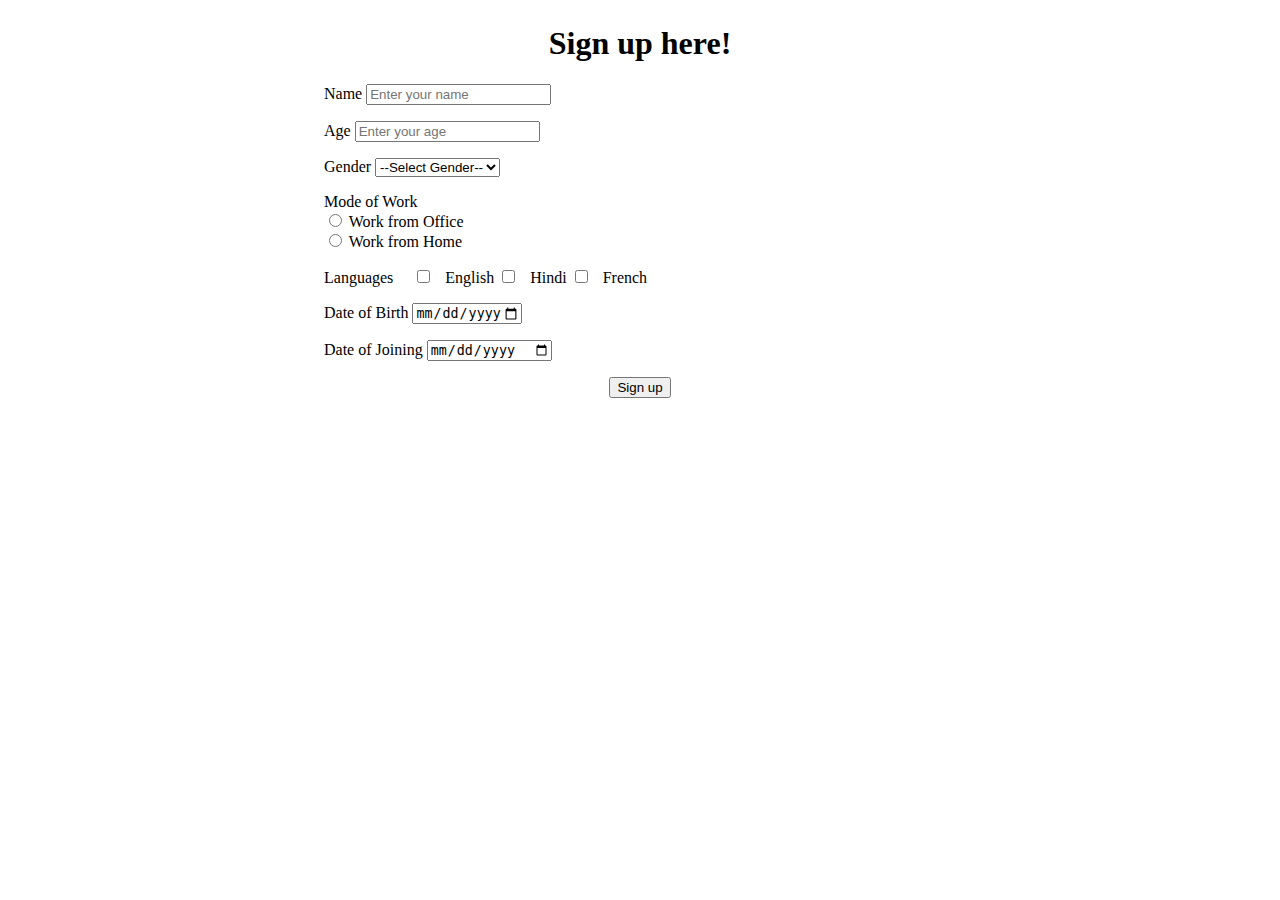
<file: index.html>
<!DOCTYPE html>
<html>
<head>
  <script src="https://ajax.googleapis.com/ajax/libs/jquery/3.6.0/jquery.min.js"></script>
  <script src="https://cdn.jsdelivr.net/npm/bootstrap@5.3.0-alpha1/dist/js/bootstrap.bundle.min.js" integrity="sha384-w76AqPfDkMBDXo30jS1Sgez6pr3x5MlQ1ZAGC+nuZB+EYdgRZgiwxhTBTkF7CXvN" crossorigin="anonymous"></script>
  <link rel="stylesheet" href="css/styles.css" />
  <link href="https://cdn.jsdelivr.net/npm/bootstrap@5.3.0-alpha1/dist/css/bootstrap.min.css" rel="stylesheet" integrity="sha384-GLhlTQ8iRABdZLl6O3oVMWSktQOp6b7In1Zl3/Jr59b6EGGoI1aFkw7cmDA6j6gD" crossorigin="anonymous">
</head>
<body>

  <!-- SIGNUP FORM -->
    <form>
      <div class="form-body">
        <div class="alert" role="alert">
        </div>
        <center><h1 class="mb-4">Sign up here!</h1></center>
        <div class="row">
          <div class="col-6 mb-3">
            <label class="form-label">Name</label>
            <input type="text" class="form-control" name="name" id="name" placeholder="Enter your name">
            <p class="error" id="nameerror"></p>
          </div>
          <div class="col-6 mb-3">
            <label class="form-label">Age</label>
            <input type="number" class="form-control" name="age" id="age" placeholder="Enter your age">
            <p class="error" id="ageerror"></p>
          </div>
        </div>
        <div class="row">
          <div class="col-6">
            <label class="form-label">Gender</label>
            <select id="Gender" class="form-select">
              <option selected value="" disabled>--Select Gender--</option>
              <option name="Male" id="Male" value="Male" > Male </option>
              <option name="Female" id="Female" value="Female" > Female </option>
              <option name="Other" id="Other" value="Other" > Other </option>
            </select>
            <p class="error" id="degreeerror"></p>
          </div>
          <div class="col-6">
            <label class="form-label">Mode of Work</label>
            <div class="form-check">
              <input class="form-check-input" type="radio" name="workMode" id="wfo" value="wfo">
              <label class="form-check-label">
                Work from Office
              </label>
            </div>
            <div class="form-check">
              <input class="form-check-input" type="radio" name="workMode" id="wfh" value="wfh">
              <label class="form-check-label">
                Work from Home
              </label>
            </div>
            <p class="error" id="modeerror"></p>
          </div>
        </div>
        <div class="mb-3">
          <label class="form-label">Languages</label>&nbsp;&nbsp;&nbsp;&nbsp;

            <input class="form-check-input" type="checkbox" name="languages" id="lang-1" value="English">
            &nbsp;<label class="form-check-label">
              English
            </label>
         
            <input class="form-check-input" type="checkbox" name="languages" id="lang-2" value="Hindi">
            &nbsp;<label class="form-check-label">
              Hindi
            </label>
         
            <input class="form-check-input" type="checkbox" name="languages" id="lang-3" value="French">
            &nbsp;<label class="form-check-label">
              French
            </label>
          
          <p class="error" id="langerror"></p>
        </div>
        <div class="row">
          <div class="col-6 mb-3">
            <label class="form-label">Date of Birth</label>
            <input type="date" name="DOB" id="DOB" class="form-control" min="">
            <p class="error" id="doberror"></p>
          </div>
          <div class="col-6 mb-3">
            <label class="form-label">Date of Joining</label>
            <input type="date" name="DOJ" id="DOJ" class="form-control">
            <p class="error" id="dojerror"></p>
          </div>
        </div>
        <center>
          <button type="submit" class="signup btn btn-primary">Sign up</button>
        </center>
      </div>
    </form>

    <!-- MODAL -->
    <div class="my-modal">
      <div class="heading mt-2">
       <h5>&nbsp; Confirm Details</h5> 
      </div>
      <div class="content">
      </div>
      <div class="footer">
        <button id="edit" class="btn btn-secondary me-2">Edit</button>
        <button id="submit" class="btn btn-success">Submit</button>
      </div>
    </div>
    </div>

  <!-- jQuery code-->
  <script src="js/script.js"></script>
  <!-- jQuery code-->
  
</body>
</html>
</file>
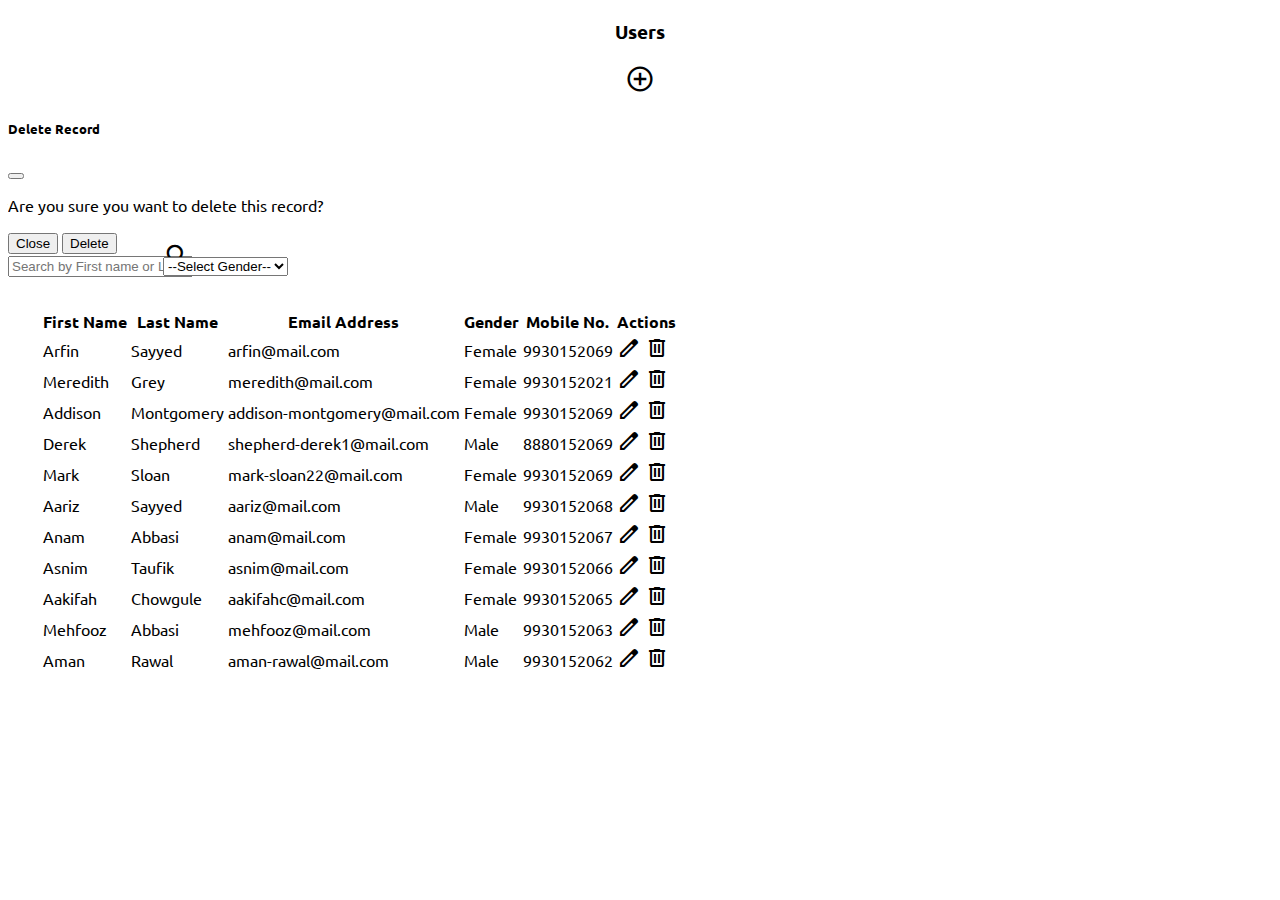
<file: form.html>
<!DOCTYPE html>
<html>
<head>
  <!-- JQUERY -->
    <script src="https://ajax.googleapis.com/ajax/libs/jquery/3.6.0/jquery.min.js"></script>
    <script src="https://cdn.datatables.net/1.13.4/js/jquery.dataTables.min.js"></script>
    <script src="https://cdn.datatables.net/1.13.4/js/dataTables.bootstrap5.min.js"></script>


    <!-- BOOTSTRAP -->
    <script src="https://cdn.jsdelivr.net/npm/bootstrap@5.3.0-alpha1/dist/js/bootstrap.bundle.min.js" integrity="sha384-w76AqPfDkMBDXo30jS1Sgez6pr3x5MlQ1ZAGC+nuZB+EYdgRZgiwxhTBTkF7CXvN" crossorigin="anonymous"></script>
    <link rel="stylesheet" href="css/form.css" />
    <link href="https://cdn.jsdelivr.net/npm/bootstrap@5.3.0-alpha1/dist/css/bootstrap.min.css" rel="stylesheet" integrity="sha384-GLhlTQ8iRABdZLl6O3oVMWSktQOp6b7In1Zl3/Jr59b6EGGoI1aFkw7cmDA6j6gD" crossorigin="anonymous">
    
    <!-- FONTS AND ICONS -->
    <link rel="preconnect" href="https://fonts.googleapis.com">
    <link rel="preconnect" href="https://fonts.gstatic.com" crossorigin>
    <link rel="stylesheet" href="https://fonts.googleapis.com/css2?family=Material+Symbols+Outlined:opsz,wght,FILL,GRAD@48,400,1,0" />
    <link href="https://fonts.googleapis.com/css2?family=Ubuntu:wght@300;400;700&display=swap" rel="stylesheet">
</head>
<body>
    <div class="data-heading">
      <div class="alert" role="alert">
      </div>
      <span class="d-flex justify-content-center">
        <h3>Users</h3>
        <button id="add" class="material-symbols-outlined mb-1">add_circle</button>
      </span>  
    </div>

    <!-- ADD MODAL -->
    <div id="add-modal-outline">
      <div class="add-modal">
      <div class="d-flex add-head">
        <h4 class="flex-grow-1">Add User</h4>
        <span id="close-addModal" class="material-symbols-outlined">
          close
        </span>
      </div>
      <form>
        <div class="row">
          <div class="col-6 mb-3">
            <label class="form-label">First Name</label>
            <input type="text" class="form-control" name="fname" id="fname" placeholder="Enter first name">
            <p class="error" id="firstnameerror"></p>
          </div>
          <div class="col-6 mb-3">
            <label class="form-label">Last Name</label>
            <input type="text" class="form-control" name="lname" id="lname" placeholder="Enter last name">
            <p class="error" id="lastnameerror"></p>
          </div>
        </div>
        <div class="mb-3">
          <label class="form-label">Email Address</label>
          <input type="email" class="form-control" name="email" id="email" placeholder="Enter email address">
          <p class="error" id="emailerror"></p>
        </div>
        <div class="row">
          <div class="col-6">
            <label class="form-label">Gender</label>
            <select id="Gender" class="form-select">
              <option selected value="" disabled>--Select Gender--</option>
              <option name="Male" id="Male" value="Male" > Male </option>
              <option name="Female" id="Female" value="Female" > Female </option>
              <option name="Other" id="Other" value="Other" > Other </option>
            </select>
            <p class="error" id="gendererror"></p>
          </div>
          <div class="col-6 mb-3">
            <label class="form-label">Mobile Number</label>
            <input type="number" class="form-control" name="mobileNo" id="mobileNo" placeholder="Enter mobile number">
            <p class="error" id="mobileNoerror"></p>
          </div>
        </div>
        <center><button id="add-user" class="btn btn-secondary">Add</button></center>
      </form>
      </div>
    </div>

    <!-- DELETE MODAL -->
    <div class="modal" tabindex="-1" id="delete-modal">
      <div class="modal-dialog">
        <div class="modal-content">
          <div class="modal-header">
            <h5 class="modal-title">Delete Record</h5>
            <button type="button" class="btn-close" data-bs-dismiss="modal" aria-label="Close"></button>
          </div>
          <div class="modal-body">
            <p>Are you sure you want to delete this record?</p>
          </div>
          <div class="modal-footer">
            <button type="button" class="btn btn-secondary" data-bs-dismiss="modal">Close</button>
            <button id="delete" type="button" data-bs-dismiss="modal" class="btn btn-danger delete">Delete</button>
          </div>
        </div>
      </div>
    </div>
    
    <!-- EDIT MODAL -->
    <div id="modal-edit" class="edit-modal">
      <div class="edit-modal-content">
        <div class="d-flex add-head">
          <h4 class="flex-grow-1">Edit User</h4>
          <span id="close-editModal" class="material-symbols-outlined">
            close
          </span>
        </div>
        <form>
          <div class="row">
            <div class="col-6 mb-3">
              <label class="form-label">First Name</label>
              <input type="text" class="form-control" name="fname" id="firstName" placeholder="Enter first name">
              <p class="error" id="fnameerror"></p>
            </div>
            <div class="col-6 mb-3">
              <label class="form-label">Last Name</label>
              <input type="text" class="form-control" name="lname" id="lastName" placeholder="Enter last name">
              <p class="error" id="lnameerror"></p>
            </div>
          </div>
          <div class="mb-3">
            <label class="form-label">Email Address</label>
            <input type="email" class="form-control" name="email" id="Email" placeholder="Enter email address">
            <p class="error" id="eerror"></p>
          </div>
          <div class="row">
            <div class="col-6">
              <label class="form-label">Gender</label>
              <select id="gender" class="form-select">
                <option selected value="" disabled>--Select Gender--</option>
                <option name="Male" id="Male" value="Male" > Male </option>
                <option name="Female" id="Female" value="Female" > Female </option>
                <option name="Other" id="Other" value="Other" > Other </option>
              </select>
              <p class="error" id="gerror"></p>
            </div>
            <div class="col-6 mb-3">
              <label class="form-label">Mobile Number</label>
              <input type="number" class="form-control" name="mobileNo" id="mobileNum" placeholder="Enter mobile number">
              <p class="error" id="mobileerror"></p>
            </div>
          </div>
          <center><button id="edit-user" class="btn btn-secondary">Edit</button></center>
        </form>
      </div>
    </div>

    <!-- FILTERS FOR DATA TABLE-->
    <div class="d-flex justify-content-start ms-4" style="margin-right: 0px;">
    <!-- SEARCH BAR-->
          <input type="text" class="form-control" name="search-text" id="search-text" placeholder="Search by First name or Last Name">
          <button id="search-btn" class="material-symbols-outlined me-5">search</button>
    <!-- GENDER DROPDOWN -->
  
      <select id="Gender" class="filter-gender form-select w-25 me-4">
        <option selected value="">--Select Gender--</option>
        <option name="Male" id="Male" value="Male" > Male </option>
        <option name="Female" id="Female" value="Female" > Female </option>
        <option name="Other" id="Other" value="Other" > Other </option>
      </select>

    </div>
    <!-- DATA TABLE -->
    <div class="data-table">
    <table class="table">
        <thead>
          <tr>
            <th scope="col">First Name</th>
            <th scope="col">Last Name</th>
            <th scope="col">Email Address</th>
            <th scope="col">Gender</th>
            <th scope="col">Mobile No.</th>
            <th scope="col">Actions</th>
          </tr>
        </thead>
        <tbody class="data-table-body">
        </tbody>
      </table>
    </div>
    
    <!-- SCRIPT FILE -->
    <script src="js/form.js"></script>

</body>
</html>
</file>
<file: css/styles.css>
.form-body{
    margin: 2% 25%;
}

.error{
    color: red;
}

.my-modal{
    position: absolute;
    top: 30%;
    left: 50%;
    transform: translate(-50%, -50%);
    width: 600px;
    height: 250px;
    background-color: #f1f1f1;
    padding: 10px;
    z-index: 100;
    border-radius: 10px;
    box-shadow: 0 4px 8px 0 rgba(0,0,0,0.2),0 6px 20px 0 rgba(0,0,0,0.19);
}

.heading{
    border-bottom: 0.5px solid rgb(191, 191, 191)
}

.content{
    margin:2%;
}

.footer{
text-align:center;

}
</file>
<file: css/form.css>
body{
    font-family: 'Ubuntu','Sans-Serif';
}
.error{
    color:#f00;
}

.data-heading{
    margin: 0.5% 2.5%;
    text-align: center;
}

.data-table{
    margin:2.5%;
}

#add{
    border:0;
    background-color: #fff;
    font-size:30px;
}

input::-webkit-outer-spin-button,
input::-webkit-inner-spin-button {
  -webkit-appearance: none;
  margin: 0;
}

.add-modal-outline{
    position: fixed; /* Stay in place */
    z-index: 1; /* Sit on top */
    left: 0;
    top: 0;
    width: 100%; /* Full width */
    height: 100%; /* Full height */
    overflow: auto; /* Enable scroll if needed */
    background-color: rgb(0,0,0); /* Fallback color */
    background-color: rgba(0,0,0,0.4); /* Black w/ opacity */
}

.add-modal{
    position: absolute;
    top: 50%;
    left: 50%;
    transform: translate(-50%, -50%);
    width: 700px;
    background-color: #ffffff;
    padding: 1.5%;
    z-index: 100;
    border-radius: 10px;
    box-shadow: 0 4px 8px 0 rgba(0,0,0,0.2),0 6px 20px 0 rgba(0,0,0,0.19);
}

.add-head{
    border-bottom: 0.5px solid #e1e1e1;
    margin-bottom: 3%;
}

span:hover{
    cursor: pointer;
}

.edit-modal{
    position: fixed; /* Stay in place */
    z-index: 1; /* Sit on top */
    left: 0;
    top: 0;
    width: 100%; /* Full width */
    height: 100%; /* Full height */
    overflow: auto; /* Enable scroll if needed */
    background-color: rgb(0,0,0); /* Fallback color */
    background-color: rgba(0,0,0,0.4); /* Black w/ opacity */
}

.edit-modal-content{
    position: absolute;
    top: 50%;
    left: 50%;
    transform: translate(-50%, -50%);
    width: 700px;
    background-color: #ffffff;
    padding: 1.5%;
    z-index: 100;
    border-radius: 10px;
    box-shadow: 0 4px 8px 0 rgba(0,0,0,0.2),0 6px 20px 0 rgba(0,0,0,0.19);
}

.filter-gender{
    margin-right:0;
    margin-left:0;
}


#search-btn{
    display:inline-block;
    border:0;
    background-color: transparent;
    font-size:30px;
    margin:-40px;
}

.page-item.active .page-link {
    background-color: #FFF !important;
    text-decoration: none;
}
.page-link {
    color: black !important;
}
</file>
